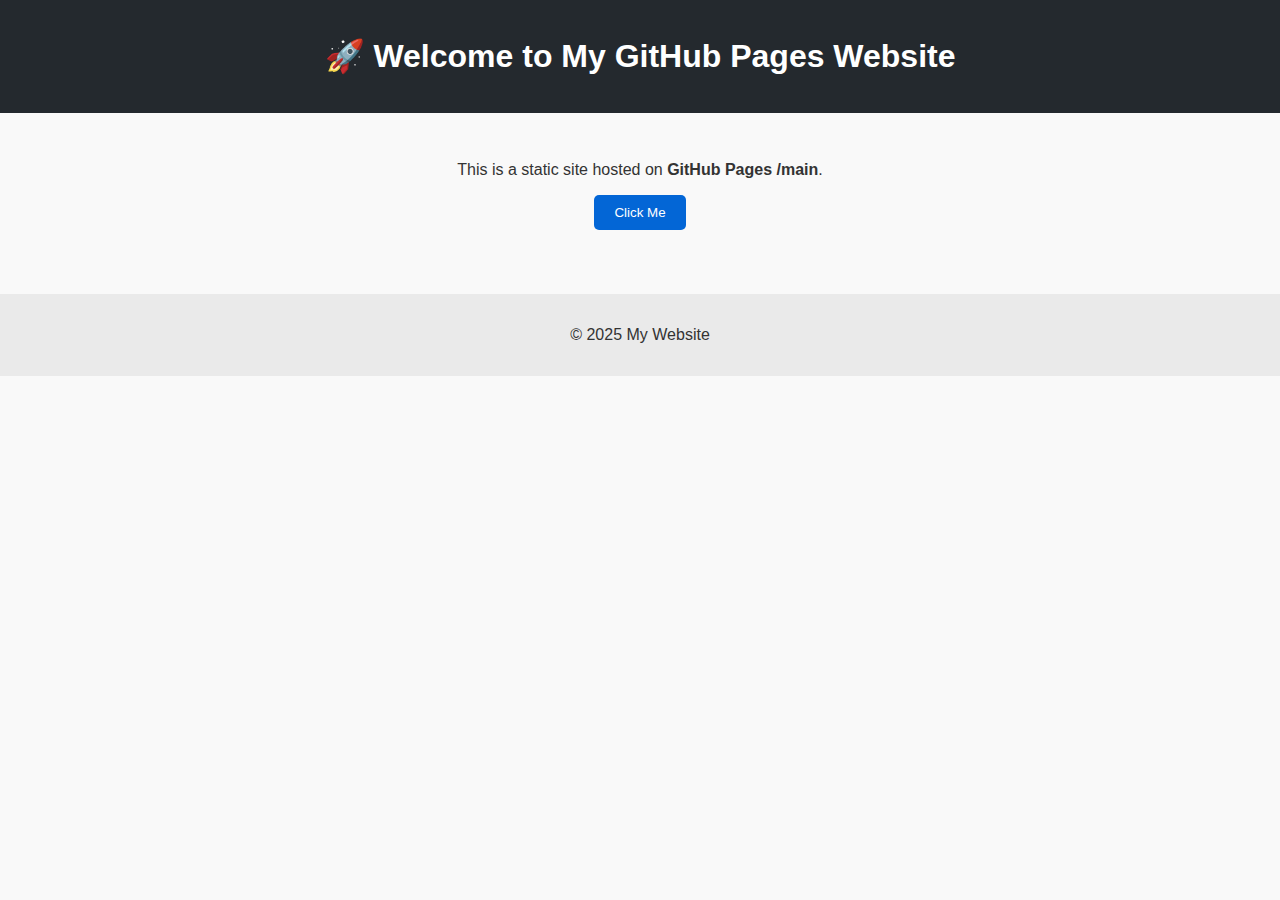
<file: index.html>
<!DOCTYPE html>
<html lang="en">
<head>
  <meta charset="UTF-8" />
  <meta name="viewport" content="width=device-width, initial-scale=1.0" />
  <title>My GitHub Pages Site</title>
  <link rel="stylesheet" href="style.css" />
</head>
<body>
  <header>
    <h1>🚀 Welcome to My GitHub Pages Website</h1>
  </header>

  <main>
    <p>This is a static site hosted on <strong>GitHub Pages /main</strong>.</p>
    <button onclick="sayHello()">Click Me</button>
  </main>

  <footer>
    <p>© 2025 My Website</p>
  </footer>

  <script src="script.js"></script>
</body>
</html>
</file>
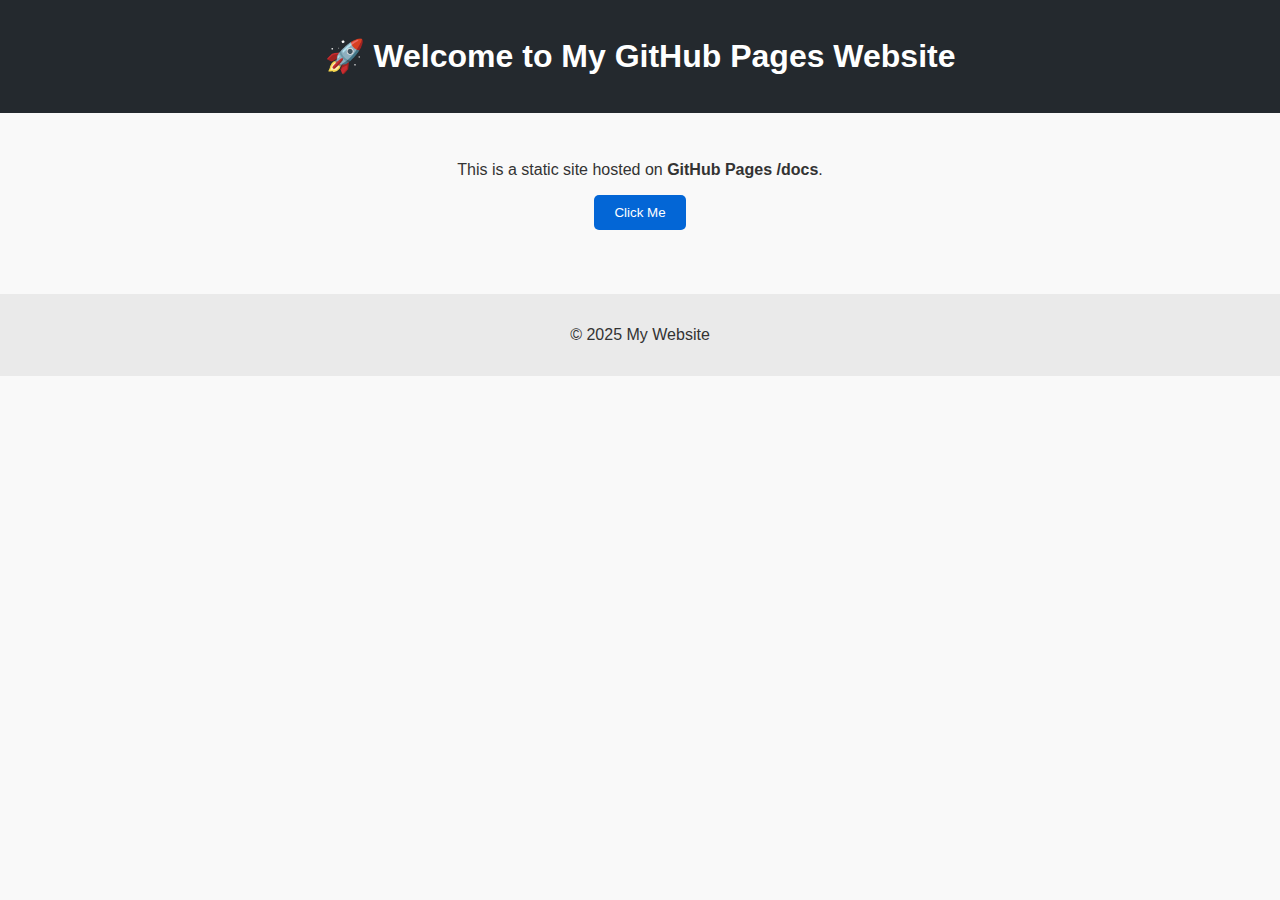
<file: docs/index.html>
<!DOCTYPE html>
<html lang="en">
<head>
  <meta charset="UTF-8" />
  <meta name="viewport" content="width=device-width, initial-scale=1.0" />
  <title>My GitHub Pages Site</title>
  <link rel="stylesheet" href="style.css" />
</head>
<body>
  <header>
    <h1>🚀 Welcome to My GitHub Pages Website</h1>
  </header>

  <main>
    <p>This is a static site hosted on <strong>GitHub Pages /docs</strong>.</p>
    <button onclick="sayHello()">Click Me</button>
  </main>

  <footer>
    <p>© 2025 My Website</p>
  </footer>

  <script src="script.js"></script>
</body>
</html>
</file>
<file: style.css>
body {
  font-family: Arial, sans-serif;
  margin: 0;
  padding: 0;
  background: #f9f9f9;
  color: #333;
  text-align: center;
}

header {
  background: #24292e;
  color: white;
  padding: 1rem;
}

main {
  padding: 2rem;
}

button {
  padding: 10px 20px;
  background: #0366d6;
  color: white;
  border: none;
  border-radius: 5px;
  cursor: pointer;
}

button:hover {
  background: #0053a4;
}

footer {
  margin-top: 2rem;
  padding: 1rem;
  background: #eaeaea;
}
</file>
<file: docs/style.css>
body {
  font-family: Arial, sans-serif;
  margin: 0;
  padding: 0;
  background: #f9f9f9;
  color: #333;
  text-align: center;
}

header {
  background: #24292e;
  color: white;
  padding: 1rem;
}

main {
  padding: 2rem;
}

button {
  padding: 10px 20px;
  background: #0366d6;
  color: white;
  border: none;
  border-radius: 5px;
  cursor: pointer;
}

button:hover {
  background: #0053a4;
}

footer {
  margin-top: 2rem;
  padding: 1rem;
  background: #eaeaea;
}
</file>
